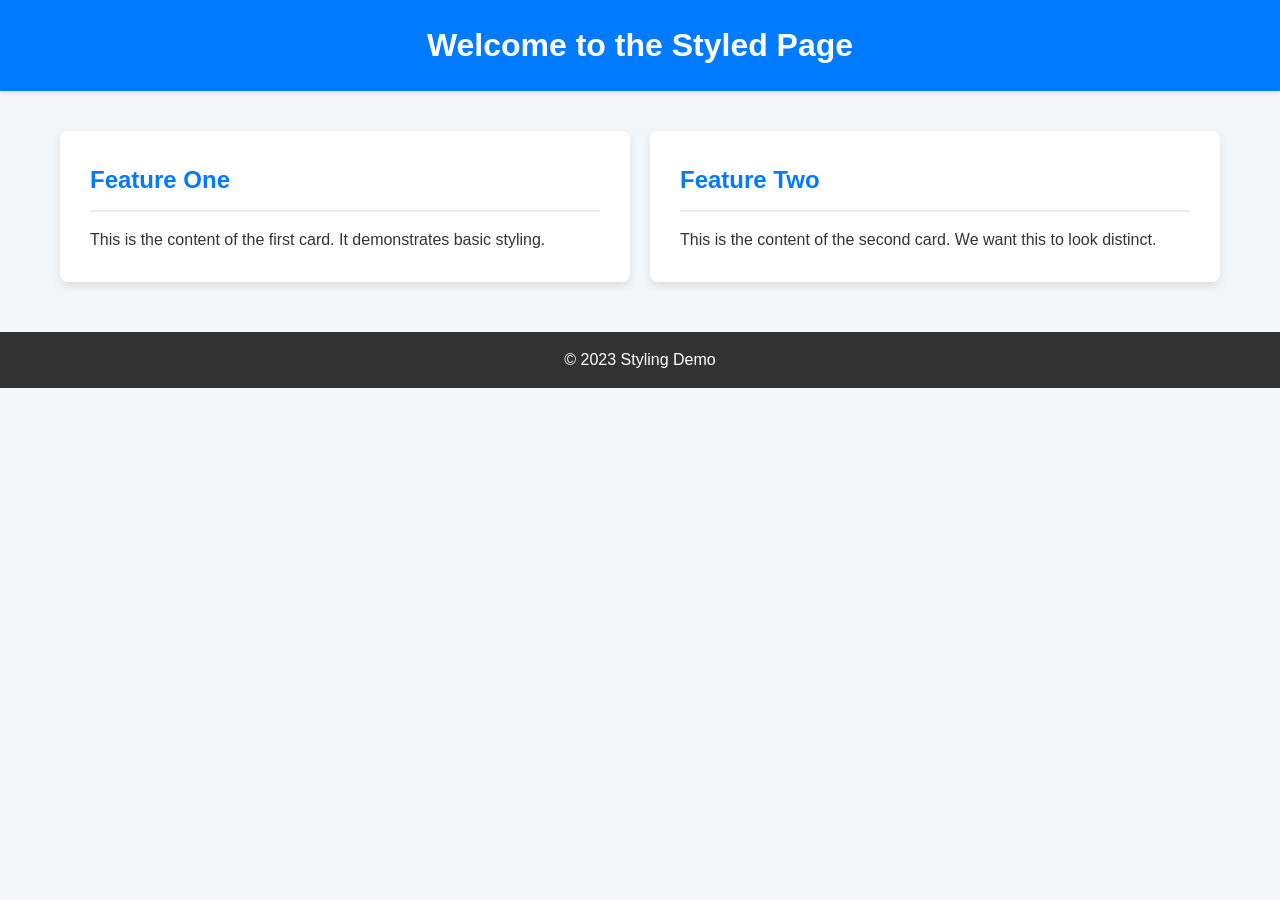
<file: index.html>
<!DOCTYPE html>
<html lang="en">
<head>
    <meta charset="UTF-8">
    <meta name="viewport" content="width=device-width, initial-scale=1.0">
    <title>Styling Example</title>
    <link rel="stylesheet" href="styles.css">
</head>
<body>
    <header>
        <h1>Welcome to the Styled Page</h1>
    </header>
    <main>
        <section class="card">
            <h2>Feature One</h2>
            <p>This is the content of the first card. It demonstrates basic styling.</p>
        </section>
        <section class="card">
            <h2>Feature Two</h2>
            <p>This is the content of the second card. We want this to look distinct.</p>
        </section>
    </main>
    <footer>
        <p>&copy; 2023 Styling Demo</p>
    </footer>
</body>
</html>
</file>
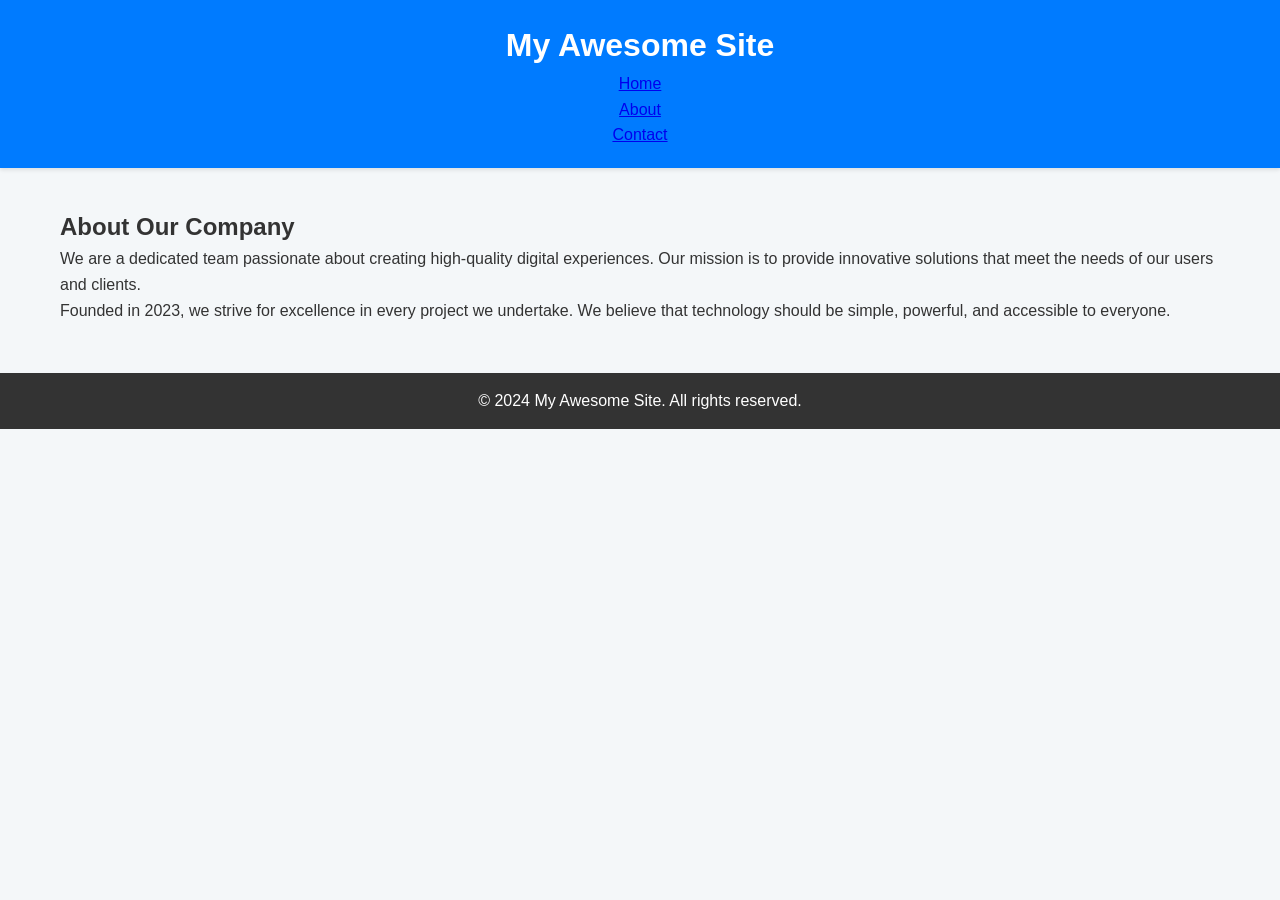
<file: about.html>
<!DOCTYPE html>
<html lang="en">
<head>
    <meta charset="UTF-8">
    <meta name="viewport" content="width=device-width, initial-scale=1.0">
    <title>About Us - My Website</title>
    <link rel="stylesheet" href="styles.css">
</head>
<body>
    <header class="site-header">
        <div class="container">
            <h1>My Awesome Site</h1>
            <nav>
                <ul>
                    <li><a href="index.html">Home</a></li>
                    <li><a href="about.html">About</a></li>
                    <li><a href="contact.html">Contact</a></li>
                </ul>
            </nav>
        </div>
    </header>

    <main class="container">
        <section class="about-section">
            <h2>About Our Company</h2>
            <p>We are a dedicated team passionate about creating high-quality digital experiences. Our mission is to provide innovative solutions that meet the needs of our users and clients.</p>
            <p>Founded in 2023, we strive for excellence in every project we undertake. We believe that technology should be simple, powerful, and accessible to everyone.</p>
        </section>
    </main>

    <footer class="site-footer">
        <div class="container">
            <p>&copy; 2024 My Awesome Site. All rights reserved.</p>
        </div>
    </footer>
</body>
</html>
</file>
<file: styles.css>
* {
    margin: 0;
    padding: 0;
    box-sizing: border-box;
}

body {
    font-family: Arial, sans-serif;
    background-color: #f4f7f9;
    color: #333;
    line-height: 1.6;
}

header {
    background-color: #007bff;
    color: white;
    padding: 20px 0;
    text-align: center;
    box-shadow: 0 2px 4px rgba(0, 0, 0, 0.1);
}

h1 {
    margin: 0;
}

main {
    padding: 20px;
    max-width: 1200px;
    margin: 20px auto;
    display: flex;
    gap: 20px;
    justify-content: center;
    flex-wrap: wrap;
}

.card {
    background-color: white;
    border-radius: 8px;
    box-shadow: 0 4px 10px rgba(0, 0, 0, 0.1);
    padding: 30px;
    flex: 1 1 300px; /* Allows cards to grow/shrink and maintain a minimum size */
    transition: transform 0.3s ease, box-shadow 0.3s ease;
}

.card:hover {
    transform: translateY(-5px);
    box-shadow: 0 8px 20px rgba(0, 0, 0, 0.15);
}

.card h2 {
    color: #007bff;
    margin-bottom: 15px;
    border-bottom: 2px solid #e9ecef;
    padding-bottom: 10px;
}

footer {
    text-align: center;
    padding: 15px;
    background-color: #333;
    color: white;
    margin-top: 30px;
}
</file>
